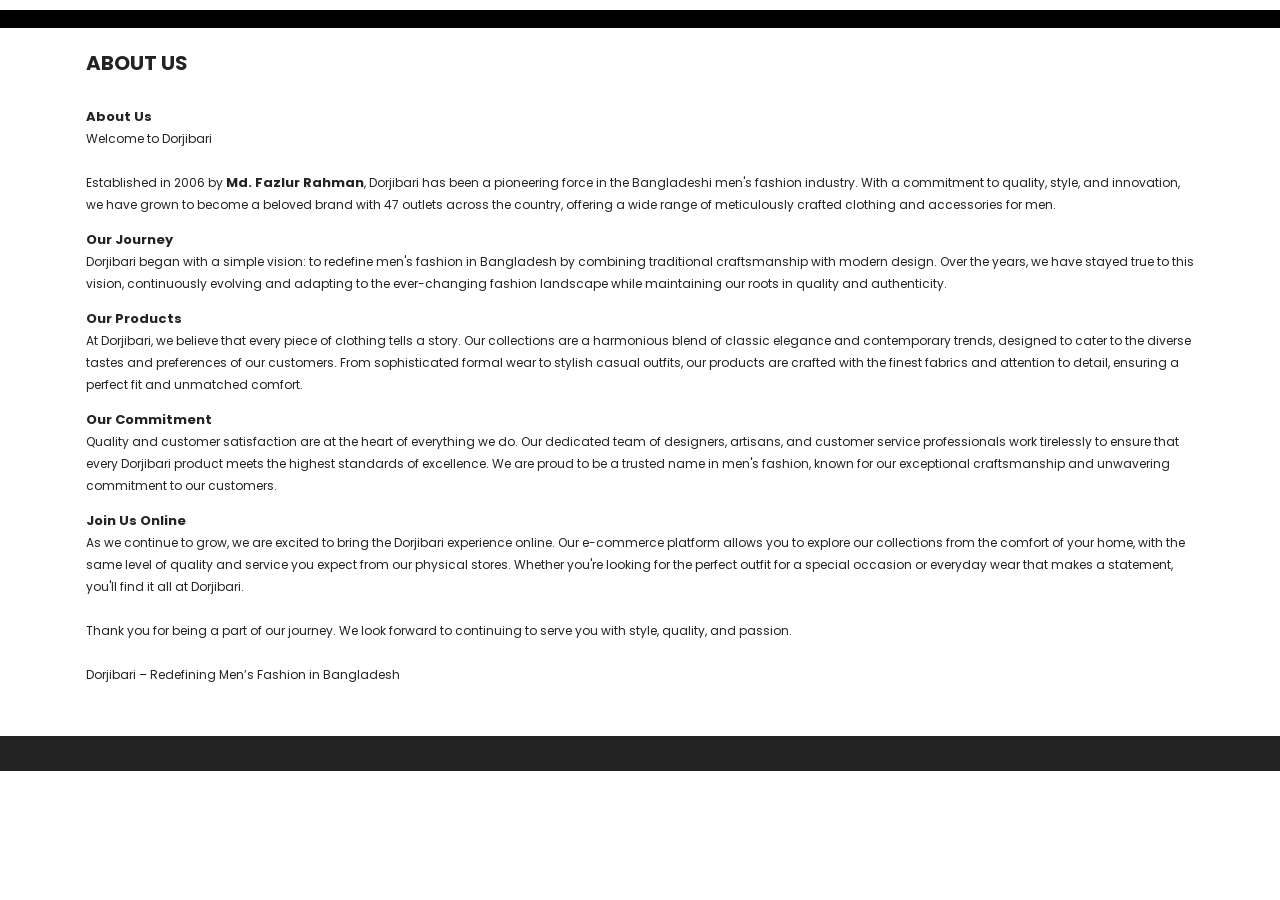
<file: about-us.html>
<!DOCTYPE html>
<html lang="en">

<head>
    <meta charset="UTF-8">
    <meta name="viewport" content="width=device-width, initial-scale=1.0">
    <title>Dorjibari - Redefining Men's Fashion</title>
    <link rel="shortcut icon" href="images/favicon.webp" type="image/x-icon">
    <link rel="stylesheet" href="style.css">
</head>

<body>
    <header id="header">
        <!-- Will be inserted by JS -->
    </header>
    <ul class="nav" id="nav">
        <!-- Will be inserted by JS -->
    </ul>
    <nav class="second-nav" id="second-nav">
        <!-- Will be inserted by JS -->
    </nav>
    <div class="about-us">
        <h1>ABOUT US</h1>
        <br>
        <b>About Us</b>
        <p>Welcome to Dorjibari
            <br><br>
            Established in 2006 by <b>Md. Fazlur Rahman</b>, Dorjibari has been a pioneering force in the Bangladeshi
            men's
            fashion
            industry. With a commitment to quality, style, and innovation, we have grown to become a beloved brand with
            47
            outlets
            across the country, offering a wide range of meticulously crafted clothing and accessories for men.
        </p>
        <div style="margin-top: 10px;"></div>
        <b>Our Journey</b>
        <p>Dorjibari began with a simple vision: to redefine men's fashion in Bangladesh by combining traditional
            craftsmanship with modern design. Over the years, we have stayed true to this vision, continuously evolving
            and adapting to the
            ever-changing fashion landscape while maintaining our roots in quality and authenticity.</p>
        <div style="margin-top: 10px;"></div>
        <b>Our Products</b>
        <p>At Dorjibari, we believe that every piece of clothing tells a story. Our collections are a harmonious
            blend of classic
            elegance and contemporary trends, designed to cater to the diverse tastes and preferences of our
            customers. From
            sophisticated formal wear to stylish casual outfits, our products are crafted with the finest fabrics
            and attention to
            detail, ensuring a perfect fit and unmatched comfort.</p>
        <div style="margin-top: 10px;"></div>
        <b>Our Commitment</b>
        <p>Quality and customer satisfaction are at the heart of everything we do. Our dedicated team of
            designers, artisans, and
            customer service professionals work tirelessly to ensure that every Dorjibari product meets the
            highest standards of
            excellence. We are proud to be a trusted name in men's fashion, known for our exceptional
            craftsmanship and unwavering
            commitment to our customers.</p>
        <div style="margin-top: 10px;"></div>
        <b>Join Us Online</b>
        <p>As we continue to grow, we are excited to bring the Dorjibari experience online. Our e-commerce
            platform allows you to
            explore our collections from the comfort of your home, with the same level of quality and
            service you expect from our
            physical stores. Whether you're looking for the perfect outfit for a special occasion or
            everyday wear that makes a
            statement, you'll find it all at Dorjibari.
            <br><br>
            Thank you for being a part of our journey. We look forward to continuing to serve you with
            style, quality, and passion.
            <br><br>
            Dorjibari – Redefining Men’s Fashion in Bangladesh
        </p>
    </div>
    <footer id="footer">
        <!-- Will be inserted by JS -->
    </footer>
</body>
<script src="common.js"></script>

</html>
</file>
<file: style.css>
:root {
    --category-grid: 1fr 1fr 1fr 1fr;
}
* {
    margin: 0;
    padding: 0;
    box-sizing: border-box;
}
@font-face {
    font-family: "Poppins";
    src: url("/fonts/Poppins-Regular.ttf") format("truetype");
}
@font-face {
    font-family: "Poppins Bold";
    src: url("/fonts/Poppins-Bold.ttf") format("truetype");
}
@font-face {
    font-family: "Poppins Semi Bold";
    src: url("/fonts/Poppins-SemiBold.ttf") format("truetype");
}
/* @view-transition {
  navigation: auto;
} */
html {
    overflow-x: hidden;
}
body {
    font-family: "Poppins", sans-serif;
    color: #232323;
    position: relative;
    min-height: 100vh;
    margin: 0;
}
img {
    display: block;
}
button {
    cursor: pointer;
}
.whatsapp-link {
    position: fixed;
    right: 15px;
    bottom: 10px;
    z-index: 1000;
    will-change: transform;
    transform: translateY(0);
    animation: bounce 3s infinite ease-in-out;
}
@keyframes bounce {
    0% {
        transform: translateY(0);
    }

    10% {
        transform: translateY(-10px);
    }

    20% {
        transform: translateY(0px);
    }

    30% {
        transform: translateY(-10px);
    }

    40% {
        transform: translateY(0);
    }
    40%,
    100% {
        transform: translateY(0);
    }
}
@keyframes spin {
    from {
        transform: rotate(0deg);
    }

    to {
        transform: rotate(360deg);
    }
}
#dynamic-component {
    position: relative;
}
header {
    padding-top: 5px;
    padding-bottom: 5px;
    padding-inline: 6.7vw;
    display: flex;
    justify-content: space-between;
    align-items: center;
}
header img {
    width: 175px;
}
.left-side-one {
    display: flex;
    justify-content: right;
    align-items: center;
    gap: 35px;
    margin-bottom: 18px;
}
.left-side-two {
    display: flex;
    gap: 25px;
}
.left-side-two div {
    display: flex;
    align-items: center;
    gap: 7px;
}
.spinning-loader {
    width: 23px;
    height: 23px;
    border-radius: 50%;
    background:
        radial-gradient(white 54%, transparent 41%),
        conic-gradient(
            rgb(251, 201, 1) 0deg 90deg,
            rgb(72, 189, 176) 90deg 180deg,
            rgb(255, 0, 0) 180deg 270deg,
            rgb(234, 234, 234) 270deg 360deg
        );
    -webkit-mask: radial-gradient(circle, transparent 54%, black 55%);
    mask: radial-gradient(circle, transparent 54%, black 55%);
    animation: spin 1s linear infinite;
    display: none;
    margin: 0 auto;
}
.small-svg {
    width: 18px;
    transform-box: fill-box;
    transform-origin: center;
    transition: transform 0.3s ease;
}
.small-svg:hover {
    transform: scale(1.2);
}
.home-inp {
    padding-top: 7px;
    padding-right: 40px;
    padding-bottom: 7.5px;
    padding-left: 10px;
    width: 160px;
    border-radius: 0px;
    border: none;
    background-color: #232323;
    color: white;
}
.home-inp::placeholder {
    color: white;
    font-size: 12px;
    font-weight: 500;
    font-family: "Poppins", sans-serif;
}
.home-inp:focus {
    outline: none;
}
.search-icon {
    width: 13px;
    position: absolute;
    top: 8px;
    right: 7px;
}
.home-links {
    text-decoration: none;
    color: rgb(63, 63, 63);
    font-size: 12.5px;
    font-weight: 400;
    font-family: "Poppins", sans-serif;
}
#shopping-cart-count,
#shopping-cart-count2 {
    background: #ffe5e8;
    font-size: 12px;
    padding: 3px;
    width: 22px;
    height: 22px;
    text-align: center;
    border-radius: 50%;
}
#shopping-cart-count2 {
    position: absolute;
    font-family: "Poppins", sans-serif;
    left: 12px;
    bottom: 10px;
}
.nav,
.second-nav > ul {
    display: flex;
    justify-content: center;
    flex-wrap: wrap;
    column-gap: 30px;
    row-gap: 10px;
    list-style: none;
    background-color: #000000;
    padding: 9px;
}
.second-nav div {
    display: flex;
    align-items: center;
    gap: 20px;
    padding-right: 20px;
}
.nav > li,
.second-nav > li {
    position: relative;
}
.nav a,
.second-nav a {
    display: inline-block;
    position: relative;
    text-decoration: none;
    color: white;
    font-size: 15px;
    font-family: "Poppins Bold", sans-serif;
}
.nav li a::after,
.second-nav li a::after {
    content: "";
    position: absolute;
    left: 0;
    bottom: 0;
    width: 100%;
    height: 1px;
    transform: scaleX(0);
    transform-origin: left;
    transition: transform 0.35s ease;
    background: rgb(255, 255, 255);
}
.nav li a:hover::after,
.second-nav li a:hover::after {
    transform: scaleX(1);
    transform-origin: left;
}
.nav li a:not(:hover)::after,
.second-nav li a:not(:hover)::after {
    transform-origin: right;
}
.embed-link,
.embed-link2 {
    position: absolute;
    list-style: none;
    background-color: white;
    width: 220px;
    padding: 10px 20px 10px 20px;
    box-shadow: 0px 0px 3px black;
    visibility: hidden;
    opacity: 0;
    transition:
        opacity 0.3s ease,
        transform 0.4s ease,
        visibility 0.3s ease;
    z-index: 1;
}
.embed-link svg {
    width: 10px;
}
.embed-link a {
    color: #232323;
    font-size: 13px;
    font-family: "Poppins", sans-serif;
}
.embed-link li {
    display: flex;
    justify-content: space-between;
}
.embed-link a::after {
    background-color: #000000;
}
.embed-link-li {
    position: relative;
}
.embed-link2 {
    width: 200px;
    list-style: none;
    position: absolute;
    top: -20px;
    right: -210px;
}
.nav > li:hover .embed-link,
.embed-link-li:hover .embed-link2,
.second-nav li:hover .embed-link {
    transform: translateY(10px);
    visibility: visible;
    opacity: 1;
}
.second-nav {
    background-color: #000000;
    display: flex;
    justify-content: space-between;
    gap: 6.7vw;
    position: fixed;
    z-index: 15;
    opacity: 0;
    transition: opacity 0.3s ease;
    top: 0;
    pointer-events: none;
}
.second-nav img {
    width: 200px;
    padding: 5px;
}
.second-nav div svg {
    width: 23px;
    fill: #ffffff;
}
.second-nav ul {
    row-gap: 0px;
}
.second-nav button {
    border: none;
    background-color: transparent;
}
.hr {
    width: 100%;
    height: 1px;
    background: #e9e9e9;
    margin-top: 7px;
    margin-bottom: 7px;
}
.cover-image {
    width: 100%;
    position: relative;
}
#cover-image-slide {
    width: 100%;
    aspect-ratio: 22 / 9;
    position: relative;
}
#cover-image-slide img {
    width: 100%;
    height: 100%;
    position: absolute;
    inset: 0;
    opacity: 0;
    transition: opacity 1s ease;
    will-change: opacity;
    z-index: 0;
}
#cover-image-slide img.active {
    opacity: 1;
}
.move-button {
    width: 35px;
    height: 35px;
    border: 1px solid gray;
    border-radius: 50%;
    opacity: 0;
    transition: all 0.3s ease;
    cursor: pointer;
    position: absolute;
    z-index: 5;
    top: 50%;
}
.move-button svg {
    width: 8px;
    position: absolute;
    top: 50%;
    left: 50%;
    transform: translate(-50%, -50%);
}
#cover-image-slide:hover ~ .move-button,
.move-button:hover {
    opacity: 1;
}
.move-button:hover {
    background-color: rgb(255, 247, 247);
    border-color: rgb(255, 247, 247);
}
#cover-buttons {
    position: absolute;
    left: 50%;
    bottom: 7%;
    transform: translateX(-50%);
    display: flex;
    gap: 13px;
}
#cover-buttons button {
    width: 13px;
    height: 13px;
    border-radius: 50%;
    border: 1px solid rgb(71, 71, 71);
    background-color: transparent;
}
.showcase-product {
    margin-top: 20px;
    display: grid;
    grid-template-columns: repeat(4, 1fr);
    grid-template-rows: auto auto;
    gap: 30px;
    padding: 10px;
}
.showcase-product img {
    width: 100%;
    display: block;
}
.showcase-product div {
    position: relative;
}
.showcase-product a.sh {
    position: absolute;
    left: 50%;
    top: 50%;
    transform: translate(-50%, -50%);
    color: white;
    text-decoration: none;
    text-underline-offset: 5px;
    font-weight: 600;
    font-size: 17px;
}
.showcase-product a:hover {
    text-decoration: underline;
    text-decoration-thickness: 2px;
    text-decoration-color: white;
}
.new-arrival {
    margin-top: 50px;
    margin-bottom: 25px;
    grid-column: 1 / -1;
    display: flex;
    flex-direction: column;
    align-items: center;
    gap: 15px;
}
.new-arrival h4 {
    font-family: "Poppins Bold", sans-serif;
    margin-inline: 20px;
    white-space: nowrap;
}
.new-arrival,
.new-arrival > div {
    width: 100%;
}
.new-arrival > div {
    display: flex;
    align-items: center;
    justify-content: space-between;
}
.x-bars {
    width: 32%;
    height: 2px;
    background: #000;
}
.new-arrival a {
    color: black;
    font-size: 12px;
    text-underline-offset: 7px;
}
.showcase-product {
    margin-inline: 80px; /* Default large desktop */
}
.home-products {
    display: grid;
    grid-template-columns: 1fr 1fr 1fr 1fr;
    width: 100%;
    box-sizing: border-box;
    gap: 30px;
    padding: 10px;
    padding-inline: 6.7vw;
    row-gap: 50px;
}
.product-card {
    display: flex;
    flex-direction: column;
    align-items: center;
    position: relative;
}
.category-card {
    display: flex;
    flex-direction: row;
    gap: 30px;
}
.product-card > div {
    width: 100%;
    height: auto;
    overflow: hidden;
    position: relative;
}
#product-details {
    text-align: center;
}
.product-card .details {
    display: none;
}
.product-card .details a {
    font-size: 12px;
    font-weight: 600;
}
.product-card .details a:hover {
    text-decoration: underline;
}
.product-card .details p {
    display: -webkit-box;
    -webkit-box-orient: vertical;
    -webkit-line-clamp: 3;
    overflow: hidden;
    font-weight: 400;
    font-size: 12px;
    margin-bottom: 10px;
}
.product-card .details button {
    margin-top: 15px;
    width: 100%;
}
.product-card .details span {
    font-weight: 600;
    font-size: 13px;
}
.product-card .product-image {
    width: 100%;
    height: auto;
    overflow: hidden;
    position: relative;
}
.product-card img {
    width: 100%;
    height: inherit;
    transform: scale(1);
    object-fit: cover;
    aspect-ratio: 1/1;
}
.product-card a.sh {
    font-size: 12px;
    text-decoration: none;
    color: black;
    text-underline-offset: 3px;
    text-align: center;
    margin-top: 20px;
}
.product-card a.sh:hover {
    text-decoration: underline;
}
.product-card p {
    font-weight: 600;
    font-size: 14px;
    margin-top: 15px;
}
.product-card .ab {
    position: absolute;
    display: flex;
    align-items: center;
    padding: 10px 10px 10px 10px;
    border: none;
    background: white;
    border-radius: 20px;
    font-size: 12px;
    opacity: 0;
    transition:
        opacity 0.3s ease,
        transform 0.3s ease;
    width: auto;
}
.product-card .ab svg {
    width: 18px;
}
.product-card .ab div {
    display: none;
}
.product-card .b1 {
    right: 0;
    top: 10px;
}
.product-card .b2 {
    right: 0;
    top: 60px;
}
.product-showing-button-small-screen {
    display: none;
    padding-inline: 10px;
    align-items: center;
    margin-bottom: 40px;
    margin-top: 60px;
}
.product-showing-button-small-screen p {
    font-size: 12px;
}
.product-showing-button-small-screen button {
    width: 50px;
    height: 50px;
    border-radius: 50%;
    border: none;
    background-color: white;
    border: 1px solid black;
    position: relative;
}
.product-showing-button-small-screen svg {
    width: 14px;
    position: absolute;
    top: 50%;
    left: 50%;
    transform: translate(-50%, -50%);
}
.home-size {
    position: absolute;
    bottom: 60px;
    opacity: 0;
    transition:
        background-color 0.3s ease,
        opacity 0.3s ease;
    left: 50%;
    transform: translateX(-50%);
    white-space: nowrap;
}
.home-size a {
    display: inline-block;
    text-decoration: none;
    color: #000;
    background-color: white;
    padding: 4px 8px 4px 8px;
    border-radius: 15px;
    font-size: 12px;
    font-weight: 600;
}
.home-size a:hover {
    color: white;
    background: #000;
}
.home-add-btn {
    width: 100%;
    border-radius: 0;
    border: 1px solid black;
    padding: 10px;
    font-size: 15px;
    font-family: "Poppins Bold", sans-serif;
    background: white;
    position: absolute;
    bottom: -50px;
    z-index: 4;
    opacity: 0;
    transition:
        opacity 0.2s ease,
        transform 0.3s ease;
}
.product-card:hover .ab {
    opacity: 1;
    transform: translateX(-10px);
}
.product-card:hover .home-size {
    opacity: 1;
}
.product-card:hover .home-add-btn {
    opacity: 1;
    transform: translateY(-60px) !important;
}
.product-card > div:hover img {
    transition: transform 3s cubic-bezier(0.1, 0.9, 0.2, 1.7);
    transform: scale(1.83);
}
.ab:hover div {
    display: block;
}
.show-more {
    width: 270px;
    border-radius: 0;
    border: none;
    color: white;
    padding: 13px;
    font-size: 14px;
    font-family: "Poppins Semi Bold", sans-serif;
    background: #232323;
    transition:
        opacity 0.2s ease,
        transform 0.3s ease;
    display: block;
    margin: 0 auto;
    margin-top: 80px;
    margin-bottom: 50px;
}
.prod-banner {
    width: 100%;
}
.dorjibari-insta {
    margin-top: 40px;
    background-color: #fafafa;
    padding-inline: 6.7vw;
    padding-bottom: 60px;
    position: relative;
}
.dorjibari-insta h3 {
    text-align: center;
    padding-top: 50px;
    font-family: "Poppins Bold", sans-serif;
    font-size: 20px;
    margin-bottom: 15px;
}
.insta-button {
    width: 35px;
    height: 35px;
    border: 1px solid gray;
    border-radius: 50%;
    transition: all 0.3s ease;
    background-color: white;
    position: absolute;
}
.insta-button:hover {
    background-color: rgb(255, 247, 247);
    border-color: rgb(255, 247, 247);
}
.insta-button svg {
    width: 8px;
    position: absolute;
    top: 17%;
    left: 37%;
}
.insta-slider {
    display: grid;
    grid-auto-flow: column;
    grid-auto-columns: calc(100% / 5);
    scroll-behavior: smooth;
    overflow-x: hidden;
    gap: 5px;
}
.insta-slider:hover button {
    opacity: 1;
}
.insta-slider div {
    overflow: hidden;
}
.insta-slider img {
    width: 100%;
    height: auto;
    display: block;
    transform: scale(1);
    object-fit: cover;
}
.insta-slider img:hover {
    transition: transform 3s cubic-bezier(0.1, 0.9, 0.2, 1.7);
    transform: scale(1.08);
}
.insta-view-btn {
    width: 230px;
    border-radius: 0;
    border: none;
    color: white;
    padding: 13px;
    font-size: 14px;
    font-family: "Poppins Semi Bold", sans-serif;
    background: #232323;
    transition:
        opacity 0.2s ease,
        transform 0.3s ease;
    display: block;
    margin: 0 auto;
    margin-top: 40px;
    text-align: center;
    text-decoration: none;
}
footer {
    background-color: #232323;
    color: white;
    padding-top: 35px;
    padding-inline: 6.7vw;
    margin-top: 50px;
}
footer h4 {
    font-size: 15px;
    margin-bottom: 15px;
}
footer p {
    font-size: 12px;
    line-height: 23px;
}
footer a {
    text-decoration: none;
    font-size: 12px;
    text-underline-offset: 3px;
}
footer a:hover {
    text-decoration: underline;
}
footer details {
    display: none;
}
footer p,
footer a,
footer h6 {
    color: #c0c0c0;
}
.footer-first {
    display: grid;
    grid-auto-columns: calc(100% / 4);
    grid-auto-flow: column;
    gap: 30px;
}
.footer-image {
    margin: 0 auto;
    width: 70%;
    padding-top: 20px;
    padding-bottom: 20px;
}
.footer-links .ab {
    display: flex;
    align-items: center;
    justify-content: space-between;
    will-change: transform;
}
.footer-links .hr,
.footer-links .bc {
    display: none;
    visibility: hidden;
}
.footer-links .bc {
    cursor: pointer;
    position: relative;
    width: 14px;
    height: 14px;
}
.footer-links .one {
    height: 14px;
    width: 2px;
    background-color: white;
    position: absolute;
    left: 50%;
    transform: translateX(-50%) rotate(0deg);
    transition: transform 0.3s ease;
}
.footer-links .two {
    width: 14px;
    height: 2px;
    background-color: white;
    position: absolute;
    top: 50%;
    transform: translateY(-50%);
    transition: opacity 0.3s ease;
}
.footer-links .ab h4 {
    margin: 0;
}
.footer-links svg {
    width: 15px;
    display: block;
}
.footer-links-place {
    transform: translateY(-20px);
    opacity: 0;
    transition:
        opacity 0.3s ease,
        transform 0.3s ease;
    margin-top: 10px;
}
.footer-links-place-primary {
    margin-top: 10px;
}
.footer-copyright {
    text-align: center;
    padding: 15px;
    font-weight: 500;
    font-size: 12px;
    color: #c0c0c0;
    border-top: 1px solid #474747;
    margin-left: -6.7vw;
    margin-right: -6.7vw;
}
.social-links {
    background-color: white;
    display: inline-block;
    width: 20px;
    height: 20px;
    position: relative;
    padding: 20px;
    border-radius: 50%;
    transition:
        outline-width 0.2s ease,
        outline-offset 0.2s ease;
}
.social-links svg {
    width: 13px;
    height: 13px;
    position: absolute;
    top: 50%;
    left: 50%;
    transform: translate(-50%, -50%);
}
.social-links:hover {
    outline-offset: 6px;
    outline: 2px solid white;
}

/* Category Page */
.category {
    display: flex;
    gap: 30px;
    padding-inline: 6.7vw;
    box-sizing: border-box;
    margin-bottom: 80px;
    position: relative;
}
.category-path {
    color: #aaaaaa;
    font-size: 12px;
    margin-top: 30px;
    margin-bottom: 20px;
    padding-inline: 6.7vw;
}
/* .sidebar-filter {
    width: 260px;
    transition: transform 0.3s ease;
    z-index: 60;
    background-color: white;
}
.sidebar-filter .filter-cross {
    left: 260px;
} */
.filter {
    min-width: 210px;
    transform: translateX(0);
    transition: trasnform 0.3s ease;
    position: relative;
    background-color: white;
    padding: 15px;
}
.filter .filter-cross {
    position: absolute;
    display: none;
    left: 260px;
    z-index: 51;
}
.filter h4 {
    font-size: 14px;
    font-family: "Poppins Bold";
    margin-bottom: 7px;
}
.filter hr {
    margin-bottom: 15px;
}
.filter label {
    font-size: 12px;
    margin-left: 5px;
}
.filter input[type="checkbox"] {
    appearance: none;
    -webkit-appearance: none;
    width: 15px;
    height: 15px;
    border: 1px solid #d6d6d6;
    background-color: #fff;
    cursor: pointer;
    outline: none;
    display: inline-flex;
    align-items: center;
    justify-content: center;
    vertical-align: middle;
    transition: all 0.2s ease;
}
.filter input[type="checkbox"]:hover {
    border-color: #000000;
}
.filter input[type="checkbox"]:checked {
    background-color: #000000;
    border-color: #000000;
}
.filter input[type="checkbox"]:checked::before {
    content: "✔";
    color: white;
    font-size: 11px;
    font-weight: bold;
}
.filter input[type="checkbox"]:focus-visible {
    box-shadow: 0 0 0 3px rgba(0, 123, 255, 0.4);
}
.products-place img {
    max-width: 100%;
    height: auto;
}
.slider-container {
    position: relative;
    width: 100%;
    height: 30px;
    margin-bottom: 20px;
}
.slider-track {
    position: absolute;
    top: 50%;
    width: 100%;
    height: 5px;
    background: #ddd;
    border-radius: 50px;
    transform: translateY(-50%);
}
.slider-range {
    position: absolute;
    top: 50%;
    height: 5px;
    background: #000;
    border-radius: 50px;
    transform: translateY(-50%);
}
.slider-container input[type="range"] {
    position: absolute;
    width: 100%;
    top: 50%;
    left: 0;
    transform: translateY(-50%);
    background: none;
    pointer-events: none;
    appearance: none;
    -webkit-appearance: none;
}
.slider-container input[type="range"]::-webkit-slider-thumb {
    appearance: none;
    -webkit-appearance: none;
    width: 20px;
    height: 20px;
    border-radius: 50%;
    background: white;
    box-shadow: inset 0 0 0 5px black;
    cursor: pointer;
    pointer-events: auto;
}
.slider-container input[type="range"]::-moz-range-thumb {
    width: 18px;
    height: 18px;
    border-radius: 50%;
    background: black;
    border: none;
    cursor: pointer;
    pointer-events: auto;
}
#min-slider {
    z-index: 2;
}
#max-slider {
    z-index: 3;
}
.price-range {
    display: flex;
    justify-content: space-between;
    align-items: center;
}
.price-range > div {
    border: 1px solid #c4c4c4;
    padding: 7px;
    font-size: 12px;
    display: flex;
    justify-content: space-between;
    gap: 15px;
    padding-top: 13px;
    padding-bottom: 13px;
}
.price-range input {
    width: 43px;
    border: none;
}
.price-range input:focus {
    outline: none;
}
.price-range input::-webkit-inner-spin-button,
.price-range input::-webkit-outer-spin-button {
    -webkit-appearance: none;
    margin: 0;
}
.price-range input {
    appearance: textfield;
    -moz-appearance: textfield;
    font-size: 12px;
    text-align: right;
}
.filter-apply {
    width: 100%;
    background-color: #232323;
    border: 1px solid #ffffff;
    color: white;
    padding: 13px;
    font-family: "Poppins Bold", sans-serif;
    margin-top: 20px;
    transition: 0.3s ease;
}
.filter-apply:hover {
    background: white;
    border-color: #232323;
    color: #232323;
}
.filter-cross {
    /* display: none !important; */
    position: absolute;
    right: 0;
    top: 0;
    z-index: 55;
}
.products-place h1 {
    font-size: 23px;
    font-family: "Poppins Bold", sans-serif;
    margin-top: 30px;
}
.products-place-text {
    font-size: 12px;
    color: rgb(78, 78, 78);
    margin-top: 10px;
    margin-bottom: 30px;
    line-height: 23px;
}
.three-image-sign {
    border: 1px solid #808080;
    width: 27.5px;
    height: 27.5px;
    padding: 3px;
    display: flex;
    flex-direction: column;
    justify-content: space-between;
    cursor: pointer;
}
.three-image-sign div {
    width: 100%;
    height: 4px;
    background-color: #808080;
}
.two-image-sign {
    height: 27.5px;
    padding: 3px;
    border: 1px solid #808080;
    display: flex;
    justify-content: space-between;
    cursor: pointer;
}
.three-image-sign.active,
.two-image-sign.active {
    border-color: #000 !important;
}
.three-image-sign.active div,
.two-image-sign.active div {
    background-color: black !important;
}
.two-image-sign div {
    height: 100%;
    width: 4px;
    background-color: #808080;
}
.view-as-filter {
    display: flex;
    gap: 5px;
    align-items: center;
}
.view-as-filter span {
    margin-right: 10px;
}
.product-filter {
    display: flex;
    justify-content: space-between;
    flex-wrap: wrap;
    padding-block: 20px 20px;
    margin-inline: -20px;
    padding-inline: 20px;
    font-size: 12px;
    z-index: 10;
    background-color: white;
}

.items-per-page {
    display: flex;
    align-items: center;
    gap: 20px;
}
.items-per-page div {
    border: 1px solid #c4c4c4;
    padding: 15px;
    display: flex;
    justify-content: space-between;
    align-items: center;
    position: relative;
    width: 90px;
}
.items-per-page button {
    border: none;
    background: none;
    padding: 0px;
    cursor: pointer;
    width: 20px;
    height: 20px;
}
.items-per-page svg {
    width: 12px;
}
.items-per-page ul {
    list-style: none;
    position: absolute;
    z-index: 10;
    top: 22px;
    background-color: rgb(255, 255, 255);
    min-width: 100%;
    width: auto;
    right: 0;
    padding: 10px;
    box-shadow: 0px 1px 6px black;
    line-height: 30px;
    opacity: 0;
    transition: 0.3s ease;
    cursor: pointer;
    white-space: nowrap;
}
.product-page {
    padding-inline: 0;
}
.show-more-products {
    font-size: 13px;
    color: #6e6e6e;
    text-align: center;
    margin-bottom: 10px;
}
.show-more-tracker {
    width: 210px;
    height: 3px;
    background-color: #e6e6e6;
    margin: 0 auto;
    margin-bottom: 20px;
}
.show-more-slider {
    width: 100px;
    height: 3px;
    background-color: #4b6cc0;
}
.show-more-products-button {
    background-color: white;
    width: 300px;
    border: 1px solid #232323;
    padding-top: 15px;
    padding-bottom: 15px;
    font-family: "Poppins Bold", sans-serif;
    transition: 0.3s ease;
    display: block;
    margin: 0 auto;
}
.show-more-products-button:hover {
    background-color: #232323;
    color: white;
}
.banner-clip {
    overflow: hidden;
}
.banner-clip img {
    width: 100%;
    height: 100%;
    object-fit: cover;
    transition: transform 0.5s ease-in-out;
}
.banner-clip:hover img {
    transform: scale(1.07);
}
.category-products {
    display: grid;
    --grid-columns: repeat(3, 1fr);
    grid-template-columns: var(--category-grid);
    width: 100%;
    box-sizing: border-box;
    gap: 30px;
    padding: 10px;
    row-gap: 50px;
}
.small-filter {
    display: none;
    align-items: center;
    gap: 4px;
    cursor: pointer;
}
.small-filter svg {
    width: 20px;
}
.hamburger-5 {
    display: none;
}
.small-sort {
    display: none;
    align-items: center;
    gap: 7px;
    cursor: pointer;
}
.dropdown-filter-place {
    display: flex;
    align-items: center;
}
.small-sort-place {
    background-color: rgb(255, 255, 255);
    position: fixed;
    width: 100%;
    z-index: 60;
    bottom: 0;
    right: 0;
    transform: translateY(100%);
    transition: transform 0.3s ease;
}
.small-sort-header {
    display: flex;
    justify-content: space-between;
    align-items: center;
    font-family: "Poppins Bold", sans-serif;
    border-bottom: 1px solid rgb(237, 237, 238);
    padding: 15px;
    position: absolute;
    width: 100%;
    top: 0;
    left: 0;
}
.small-sort-list {
    line-height: 40px;
    margin-top: 60px;
    overflow-x: auto;
    height: 310px;
    cursor: pointer;
}
.small-sort-list p {
    padding: 0 18px 0 18px;
}
.small-sort-list .active {
    font-weight: bold;
    background-color: rgb(248, 248, 248);
}
.small-sort-place svg {
    width: 30px;
    cursor: pointer;
}

/* About Us Page */
.about-us {
    padding-inline: 6.7vw;
}
.about-us h1 {
    font-size: 20px;
    font-family: "Poppins Bold", sans-serif;
    margin-top: 20px;
}
.about-us b {
    font-size: 13px;
    font-family: "Poppins Bold", sans-serif;
}
.about-us p {
    font-size: 12px;
    line-height: 22px;
}

/* Sidebars */
.common-sidebar {
    background-color: white;
    height: 100vh;
    padding: 20px;
    z-index: 80;
    transition: transform 0.5s ease;
}
.title {
    font-family: "Poppins Semi Bold", sans-serif;
}
.bold {
    font-family: "Poppins Bold", sans-serif;
    font-size: 13px;
}
.sidebar-overlay {
    width: 100%;
    position: absolute;
    position: fixed;
    inset: 0;
    background-color: #000;
    opacity: 0.65;
    display: none;
    z-index: 20;
    right: 0;
    top: 0;
}
.sidebar-cross {
    width: 20px;
    transform: rotate(0deg);
    transition: transform 0.3s ease;
    will-change: transform;
    margin-bottom: auto;
}
.sidebar-cross:hover {
    transform: rotate(180deg);
}
.icon-input {
    position: relative;
}
.icon-input input {
    width: 100%;
    background-color: #fafafa;
    border: none;
    border-bottom: 1px solid #b9b9b9;
    padding: 11px;
    padding-right: 50px;
    font-size: 14px;
    color: #232323;
}
.icon-input input:focus {
    outline: none;
}
.icon-input button {
    padding: 0;
    background-color: transparent;
    border: none;
    top: 50%;
    transform: translateY(-50%);
    position: absolute;
    right: 10px;
}
.icon-input svg {
    width: 17px;
}
.left-sidebar {
    width: 420px;
    position: fixed;
    right: 0;
    top: 0;
    transform: translateX(100%);
}
.left-sidebar .items {
    font-size: 12px;
    color: #847f7f;
    margin-top: 10px;
}
.left-sidebar .top-content {
    display: flex;
    justify-content: space-between;
}
.left-sidebar .cart-empty {
    text-align: center;
    color: #847f7f;
    font-size: 13px;
    margin-top: 25px;
}
.left-sidebar .continue-shopping {
    border: 1px solid #232323;
    background-color: white;
    padding: 10px;
    border-radius: 0;
    width: 100%;
    font-size: 15px;
    font-family: "Poppins Bold", sans-serif;
    margin-top: 20px;
    transition: 0.3s ease;
    display: block;
    text-align: center;
    cursor: pointer;
    text-decoration: none;
    color: #232323;
    /* white-space: nowrap;
  overflow: hidden;
  text-overflow: ellipsis; */
}
.left-sidebar .continue-shopping:hover {
    color: white;
    background-color: #232323;
}
.left-sidebar .forgot-password {
    font-size: 13px;
    color: #5a5a5a;
    text-align: center;
    display: block;
    margin-top: 20px;
    text-underline-offset: 4px;
}
.login-button {
    border: 1px solid #232323;
    background-color: #232323;
    padding: 10px;
    border-radius: 0;
    width: 100%;
    font-size: 15px;
    font-family: "Poppins Bold", sans-serif;
    margin-top: 20px;
    transition: 0.3s ease;
    color: white;
}
.login-button:hover {
    color: #232323;
    background-color: #ffffff;
}
.input-label {
    font-size: 13px;
    font-family: "Poppins Semi Bold", sans-serif;
}
.input {
    border-radius: 0;
    border: 1px solid #cecece;
    padding: 12px 13px 12px 13px;
    width: 100%;
    color: #232323;
    font-size: 12px;
    letter-spacing: 1px;
    margin-top: 10px;
}
.input:focus {
    outline: none;
}

/* Right Sidebars */
.hamburger-sign {
    min-width: 25px;
    height: 20px;
    display: flex;
    flex-direction: column;
    justify-content: space-between;
}
.hamburger-sign div {
    width: 100%;
    height: 2px;
    background-color: #232323;
}
.second-header {
    position: fixed;
    left: 0;
    top: 0;
    transform: translate(0, 0);
    background-color: #ffffff;
    display: flex;
    justify-content: space-between;
    align-items: center;
    width: 100%;
    padding: 6px;
    padding-inline: 13px;
    box-sizing: border-box;
    display: none;
    z-index: 18;
    transition: transform 0.3s ease;
    box-shadow: 0 4px 2px -2px rgba(0, 0, 0, 0.1);
}
.second-header .top-content {
    display: flex;
    align-items: center;
    width: fit-content;
    gap: 35px;
}
.second-header svg {
    min-width: 22px;
}
.second-header img {
    width: 130px;
}
.second-header button {
    background-color: transparent;
    border: none;
}
.search-suggestions {
    display: flex;
    align-items: center;
    color: #868891;
    font-size: 13px;
    gap: 7px;
    width: fit-content;
    padding: 4px;
    padding-inline: 8px;
    cursor: pointer;
    transition: background-color 0.3s ease;
    background-color: #f7f7f7;
}
.search-suggestions:hover {
    background-color: #dfdfdf;
}
.search-suggestions svg {
    width: 15px;
}
.search-suggestions-place {
    display: flex;
    flex-wrap: wrap;
    gap: 10px;
}
.search-products {
    display: flex;
    gap: 25px;
}
.search-products .product-card {
    --webkit-linedisplay: -webkit-box;
    line-clamp: 2;
    -webkit-line-clamp: 2;
    -webkit-box-orient: vertical;
    overflow: hidden;
}
.search-products img {
    height: 100px;
}
.header-search-options {
    width: 570px;
    height: 350px;
    position: absolute;
    overflow-y: auto;
    top: calc(100% + 5px);
    right: 0;
    box-shadow:
        0 2px 4px rgba(0, 0, 0, 0.02),
        0 10px 20px rgba(0, 0, 0, 0.03),
        0 20px 40px rgba(0, 0, 0, 0.04);
    z-index: 13;
    padding: 30px;
    padding-top: 20px;
    background-color: white;
    display: none;
}
.header-search-options .product-card {
    flex: 0 0 105px;
}
.header-search-options a,
.scroll-header-input a {
    display: -webkit-box;
    -webkit-box-orient: vertical;
    -webkit-line-clamp: 2;
    line-clamp: 2;
    overflow: hidden;
}
.search-options {
    width: 370px;
    height: 100vh;
    position: fixed;
    left: 0;
    top: 0;
    z-index: 60;
    display: none;
    flex-direction: column;
    transform: translateX(-100%);
    padding-bottom: 20px;
}
.search-options .top-content {
    display: flex;
    justify-content: space-between;
    align-items: center;
}
.search-options .top-content svg {
    margin-bottom: 0;
}
.search-options .search-products {
    overflow-x: auto;
    height: auto;
    padding-bottom: 20px;
}
.search-options .search-products::-webkit-scrollbar,
.scroll-header-input::-webkit-scrollbar {
    height: 4px;
}
.search-options .search-products::-webkit-scrollbar-track,
.scroll-header-input::-webkit-scrollbar-track {
    background: #f1f1f1;
}
.search-options .search-products::-webkit-scrollbar-thumb,
.scroll-header-input::-webkit-scrollbar-thumb {
    background: #888;
    border-radius: 0;
}
.search-options .search-products::-webkit-scrollbar-thumb:hover,
.scroll-header-input::-webkit-scrollbar-thumb:hover {
    background: #555;
}
.search-options .search-products,
.scroll-header-input {
    scrollbar-width: thin;
    scrollbar-color: #888 #f1f1f1;
}
.search-options .scroll-area {
    flex: 1;
    overflow-y: auto;
    min-height: 0;
}
.search-options .product-card {
    flex: 0 0 200px;
}
.search-options img {
    height: auto;
}
.search-options .sh {
    display: -webkit-box;
    -webkit-box-orient: vertical;
    -webkit-line-clamp: 1;
    line-clamp: 1;
    overflow: hidden;
}
#scroll-header-input-box {
    position: fixed;
    top: 50%;
    left: 50%;
    transform: translate(-50%, -50%);
    display: none;
    z-index: 40;
}
#scroll-header-input-box input {
    width: 100%;
    border: none;
    padding: 10px 12px 10px 12px;
    margin-bottom: 5px;
}
#scroll-header-input-box .abc {
    position: relative;
    margin-top: 10px;
}
#scroll-header-input-box .abc svg {
    position: absolute;
    right: 10px;
    top: 20%;
    z-index: 30;
    width: 20px;
    cursor: pointer;
}
#scroll-header-input-box input:focus {
    outline: none;
}
.scroll-header-input {
    width: 555px;
    height: 220px;
    overflow-y: auto;
    transform: translateX(0);
    position: relative;
    background-color: white;
    padding: 20px;
    padding-top: 20px;
}
.scroll-header-input .search-products {
    overflow-x: hidden;
    overflow-y: hidden;
    flex-shrink: 0;
}
.scroll-header-input .product-card {
    flex: 0 0 105px;
}
/* #second-header-input {
  left: 50%;
  top: 50%;
} */
.small-screen-menubar {
    width: 355px;
    height: 100vh;
    background-color: white;
    padding: 12px 0px 0px 0px;
    overflow: hidden;
    position: fixed;
    top: 0;
    left: 0;
    z-index: 40;
    transition: transform 0.3s ease;
    transform: translateX(-100%);
    display: none;
}
.small-screen-menubar .abc {
    height: 100%;
    overflow-y: scroll;
}
.small-screen-menubar .top {
    display: flex;
    align-items: center;
    justify-content: space-between;
    padding-inline: 20px;
}
.small-screen-menubar .top svg {
    margin-bottom: 0;
}
.small-screen-menubar a,
.small-screen-menubar .flex {
    font-size: 14px;
    font-family: "Poppins Bold", sans-serif;
    padding-inline: 20px;
}
.small-screen-menubar a {
    text-decoration: none;
    color: black;
}
.small-screen-menubar .flex {
    display: flex;
    align-items: center;
    justify-content: space-between;
}
.small-screen-menubar .flex-1 {
    display: flex;
    align-items: center;
    gap: 10px;
    font-size: 12px;
    padding-inline: 20px;
}
.small-screen-menubar .hr {
    margin-top: 15px;
    margin-bottom: 15px;
}
.small-screen-menubar .flex svg {
    width: 15px;
}
.small-screen-menubar .flex-1 svg {
    width: 20px;
}
.small-screen-menubar-sub {
    position: absolute;
    top: 0;
    width: 100%;
    height: 100vh;
    transition: transform 0.3s ease;
    transform: translateX(-100%);
    z-index: 30;
    background-color: white;
    overflow-y: auto;
}
.small-screen-menubar-sub a,
.small-screen-menubar-sub .flex {
    font-size: 12px;
    font-family: "Poppins", sans-serif;
    color: rgb(35, 35, 35);
}
.sub-menubar-header {
    background-color: rgb(248, 248, 248);
    padding: 10px 20px 10px 20px;
    font-size: 14px;
    font-family: "Poppins Bold", sans-serif;
    display: flex;
    align-items: center;
    margin-bottom: 20px;
}
.sub-menubar-header svg {
    width: 25px;
}
.sub-menubar-header p {
    margin-left: auto;
    margin-right: auto;
}
.quick-view {
    background-color: white;
    overflow-y: auto;
    overflow-x: hidden;
    height: 100%;
    padding: 50px;
    scrollbar-width: thin;
    display: flex;
    gap: 40px;
}
.quick-view::-webkit-scrollbar {
    width: 6px;
    height: 6px;
}
.quick-view::-webkit-scrollbar-track {
    background: #f1f1f1;
    border-radius: 0;
}
.quick-view::-webkit-scrollbar-thumb {
    background: #888;
    border-radius: 0;
}
.quick-view::-webkit-scrollbar-thumb:hover {
    background: #555;
}
.black-cross {
    width: 30px;
    max-height: 30px;
    padding: 5px;
    fill: white;
    background-color: black;
    cursor: pointer;
    display: flex;
    justify-content: center;
    align-items: center;
}
.quick-cross {
    position: absolute;
    right: -10px;
    top: -10px;
}
.quick-view-place {
    position: relative;
    position: absolute;
    top: 50%;
    left: 50%;
    transform: translate(-50%, -50%);
    width: 75%;
    height: 85%;
    max-height: 90vh;
    z-index: 50;
}
.quick-right-side {
    width: 50%;
}
.quick-sold-inform {
    display: flex;
    font-size: 13px;
    align-items: center;
    gap: 13px;
    margin-top: 10px;
}
.quick-sold-inform svg {
    width: 13px;
}
.dorjibari-stock-link {
    text-decoration: none;
    color: #232323;
    font-size: 13px;
    margin-top: 15px;
    display: block;
}
#quick-size-list {
    display: flex;
    gap: 10px;
    font-size: 13px;
    margin-top: 10px;
    margin-bottom: 15px;
}
#quick-size-list p {
    border: 1px solid rgb(185, 185, 185);
    width: 40px;
    height: 40px;
    display: flex;
    justify-content: center;
    align-items: center;
}
.quick-size-active {
    border-color: #000 !important;
}
.product-counter {
    width: 110px;
    height: 40px;
    border: 1px solid rgb(185, 185, 185);
    display: flex;
    align-items: center;
    justify-content: space-between;
    padding: 5px;
    margin-top: 7px;
    margin-bottom: 10px;
}
.product-counter .counter-sign {
    font-size: 25px;
    cursor: pointer;
}
.product-counter #quick-count {
    font-size: 14px;
}
.add-to-cart {
    width: 100%;
    padding: 15px;
    font-size: 15px;
    font-family: "Poppins Bold", sans-serif;
    color: white;
    border: 1px solid #232323;
    border-radius: 0;
    background-color: #232323;
    transition:
        color 0.3s ease,
        background-color 0.3s ease;
}
.add-to-cart:hover {
    color: #232323;
    background-color: white;
}
.addtocart-heart {
    display: flex;
    align-items: center;
    gap: 15px;
    margin-top: 15px;
}
.addtocart-heart div:last-child {
    border-radius: 50%;
    border: 1px solid rgb(185, 185, 185);
    width: 50px;
    height: 50px;
    min-width: 50px;
    display: flex;
    justify-content: center;
    align-items: center;
    transition:
        background-color 0.3s ease,
        stroke 0.3s ease,
        border-color 0.3s ease;
}
.addtocart-heart div:last-child:hover {
    background-color: #000;
    border-color: black;
}
.addtocart-heart div:last-child:hover svg {
    fill: white;
}
.addtocart-heart svg {
    width: 25px;
}
.addtocart-heart .quick-liked-prod {
    background-color: #000;
    border-color: black;
}
.addtocart-heart .quick-liked-prod svg {
    fill: white;
}
.buy-it-now {
    width: 100%;
    padding: 15px;
    font-size: 15px;
    font-family: "Poppins Bold", sans-serif;
    color: #232323;
    border: 1px solid #232323;
    border-radius: 0;
    background-color: white;
    transition:
        color 0.3s ease,
        background-color 0.3s ease;
    margin-top: 15px;
}
.buy-it-now:hover {
    color: white;
    background-color: #232323;
}
.viewers-div {
    display: flex;
    align-items: center;
    gap: 15px;
    margin-top: 15px;
    font-size: 13px;
}
.viewers-div svg {
    width: 20px;
}
.quick-left-side {
    width: 50%;
}
.quick-left-side > img {
    width: 100%;
}
.quick-left-side div {
    display: flex;
    justify-content: space-between;
}
.quick-left-side div img {
    width: 30%;
}

/* Single Product */
.single-product {
    display: flex;
    padding-inline: 15px;
}
.single-product > div {
    width: 50%;
}
.stock-bar {
    background-color: #f8f8f8;
    max-width: 300px;
    width: 100%;
    height: 5px;
}
.stock-bar div {
    background-image: linear-gradient(to right, #d42b2a, #6ebe96);
    height: 100%;
}

/* Media Queries */

@media (max-width: 1200px) {
    .showcase-product {
        margin-inline: 0px;
    }
    .home-products {
        padding-inline: 10px;
    }
    .category,
    .category-path,
    .about-us,
    header {
        padding-inline: 15px;
    }
    footer {
        padding-inline: 20px;
    }
    .footer-copyright {
        margin-left: -20px;
        margin-right: -20px;
    }
    .insta-slider {
        padding-inline: 10px;
        grid-auto-columns: calc(100% / 4);
    }
    .move-button {
        display: none;
    }
    .hamburger-4 {
        display: none;
    }
}
@media (max-width: 1050px) {
    header,
    .nav,
    .second-nav,
    .home-products .ab div,
    .home-size,
    .hamburger-3,
    .dropdown-filter-place,
    .view-as {
        display: none;
    }
    .filter {
        position: fixed;
        top: 0;
        left: 0;
        transform: translateX(-120%);
        width: 260px;
        height: 100vh;
        z-index: 50;
    }
    .filter .filter-cross {
        display: flex;
    }
    .cover-image {
        margin-top: 50.125px;
    }
    .category-path {
        margin-top: 50.125px;
        background: #f6f6f6;
        margin-bottom: 10px;
        padding: 10px;
    }
    #scroll-header-input-box {
        display: none !important;
    }
    .small-filter,
    .small-sort {
        display: flex;
    }
    .second-header {
        display: flex;
    }
    .search-options {
        display: flex;
    }
    .small-screen-menubar {
        display: block;
    }
    .showcase-product {
        gap: 15px;
        grid-template-columns: 1fr 1fr;
        grid-template-rows: 1fr 1fr auto;
    }
    .new-arrival {
        grid-row: 3 / 4;
    }
    .new-arrival .x-bars {
        width: 37%;
    }
    .home-products {
        grid-template-columns: 1fr 1fr 1fr;
    }
    .rand-products {
        display: flex;
        overflow-x: hidden;
        gap: 20px;
        scroll-behavior: smooth;
    }
    .rand-products > div {
        flex: 0 0 calc((100% - 40px) / 3);
    }
    .product-showing-button-small-screen {
        display: flex;
    }
    .home-products .ab {
        opacity: 1;
        transform: translateX(-10px);
    }
    .home-add-btn {
        position: relative;
        opacity: 1;
        bottom: 0%;
    }
    .home-products > div:hover .home-add-btn,
    .product-image:hover .home-add-btn {
        opacity: 1;
        transform: none !important;
        transition: none;
    }
    .insta-slider {
        grid-auto-columns: calc(100% / 3);
    }
    .footer-first {
        grid-auto-flow: row;
        grid-template-columns: repeat(3, 1fr);
        grid-auto-rows: auto;
    }
    .footer-image {
        margin-top: 40px;
    }
    .product-filter {
        position: sticky;
        top: 50px;
        left: 0;
    }
}
@media (max-width: 850px) {
    .quick-view {
        display: block;
    }
    .quick-left-side {
        width: 100%;
    }
    .quick-right-side {
        width: 100%;
        margin-top: 20px;
    }
    .home-products {
        grid-template-columns: 1fr 1fr;
    }
    .home-products > div:nth-child(n + 9) {
        display: none;
    }
    .rand-products > div {
        flex: 0 0 calc((100% - 20px) / 2);
    }
    .show-more {
        display: none;
    }
    .footer-links .hr,
    .footer-links .bc {
        display: block;
        visibility: visible;
    }
    .footer-links-place-primary {
        display: none;
    }
}
@media (max-width: 730px) {
    .insta-slider {
        grid-auto-columns: calc(100% / 2);
    }
    .footer-first {
        grid-template-columns: 1fr;
        grid-auto-rows: auto auto auto auto;
    }
    footer details {
        display: block;
    }
}
@media (max-width: 590px) {
    .common-sidebar {
        width: 100% !important;
    }
    .quick-view-place {
        width: 98%;
    }
    .quick-view {
        padding: 15px;
        padding-top: 40px;
    }
    .quick-cross {
        right: 0;
        top: 0;
    }
    .hamburger-1 {
        display: none;
    }
    .hamburger-5 {
        display: block;
    }
}
@media (max-width: 350px) {
    .hamburger-5 {
        display: none;
    }
    .hamburger-2 {
        display: none;
    }
}
</file>
